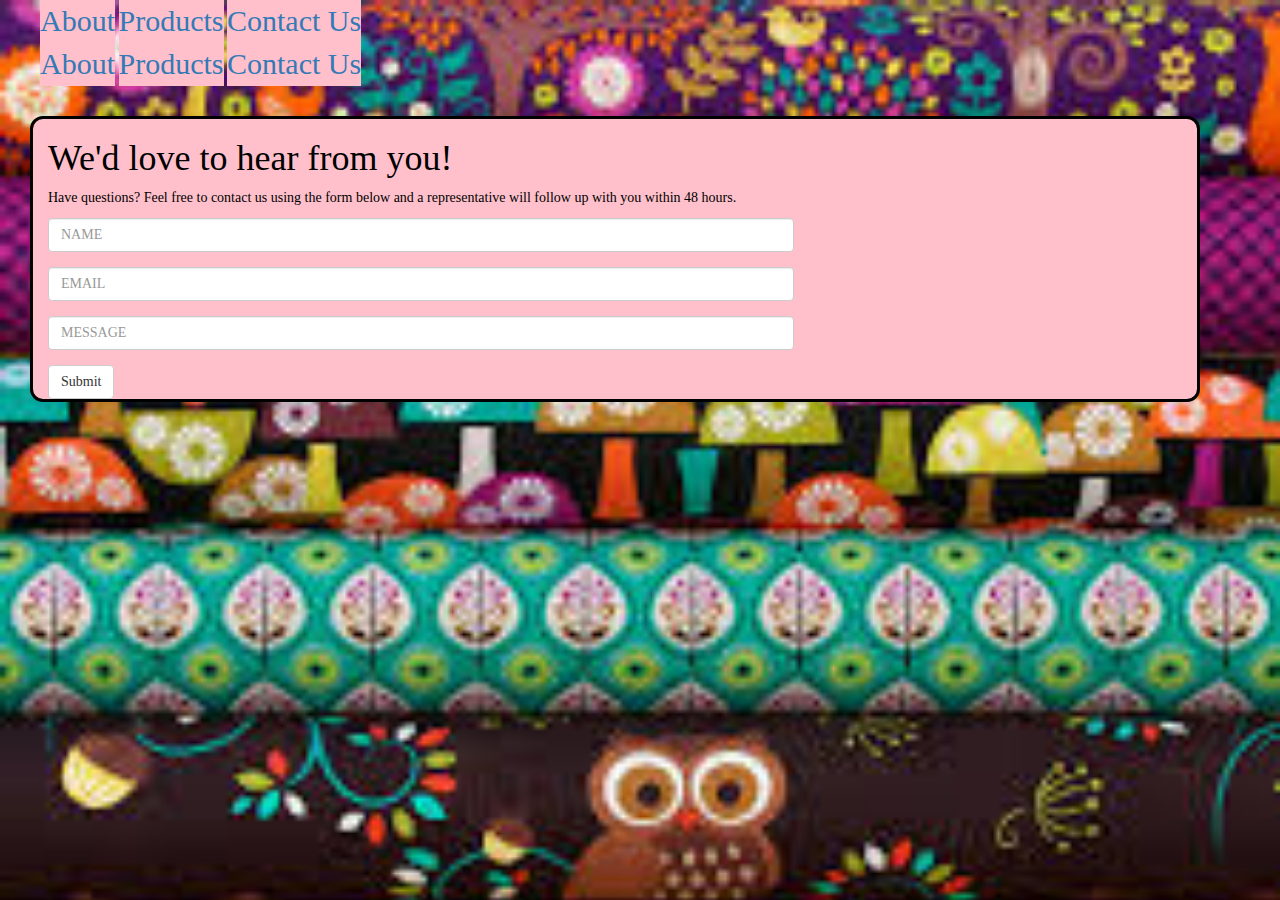
<file: contact.html>
<!DOCTYPE html>
<html lang="en">
<head>
  <title>contact us</title>
  <meta charset="utf-8">
  <meta name="viewport" content="width=device-width, initial-scale=1">
  <link rel="stylesheet" href="http://maxcdn.bootstrapcdn.com/bootstrap/3.3.5/css/bootstrap.min.css">
  <link rel="stylesheet" type="text/css" href="css/main.css">
  <script src="https://ajax.googleapis.com/ajax/libs/jquery/1.11.3/jquery.min.js"></script>
  <script src="http://maxcdn.bootstrapcdn.com/bootstrap/3.3.5/js/bootstrap.min.js"></script>
</head>

<nav>

  <ul>
    <li>
      <a href="index.html">About</a>
    </li>
    <li>
      <a href="product.html">Products</a>
    </li>
    <li>
      <a href="#">Contact Us</a>
    </li>
  </ul>

    <ul>
        <li>
            <a href="index.html">About</a>
        </li>
        <li>
            <a href="product.html">Products</a>
        </li>
        <li>
            <a href="contact.html">Contact Us</a>
        </li>
    </ul>

</nav>

<!-- Tia: For the form I'm using Bootstrap. BS added the role="form" attribute which helps with accessibility. It’s good practice to add this in. A really good explaination of this can be found here: https://bootstrapbay.com/blog/working-bootstrap-contact-form/--> 

<body>
  <section>
    <div class="container sam">
      <h1>We'd love to hear from you!</h1>
      <p>
        Have questions? Feel free to contact us using the form   below and a representative will follow up with you within 48 hours.
      </p>

      <div  id="contact_form">
        <form id="contact" class="form-horizontal" role="form">
          <div class="form-group">  
            <div class="col-sm-8">
              <input id="name" name="name" type="text" placeholder="NAME" class="form-control">
            </div>
          </div>

          <div class="form-group">  
            <div class="col-sm-8">
              <input id="email" name="email" type="email" placeholder="EMAIL" class="form-control">
            </div> 
          </div>

          <div class="form-group">  
            <div class="col-sm-8">
              <input class="form-control" id="message" name="message" placeholder="MESSAGE">
            </input>
          </div>
        </div>

        <a href="contact_ty.html" class="btn btn-default" role="button">Submit</a>
        <br>
      </form>
    </div>
</section>

</body>
</html>
</file>
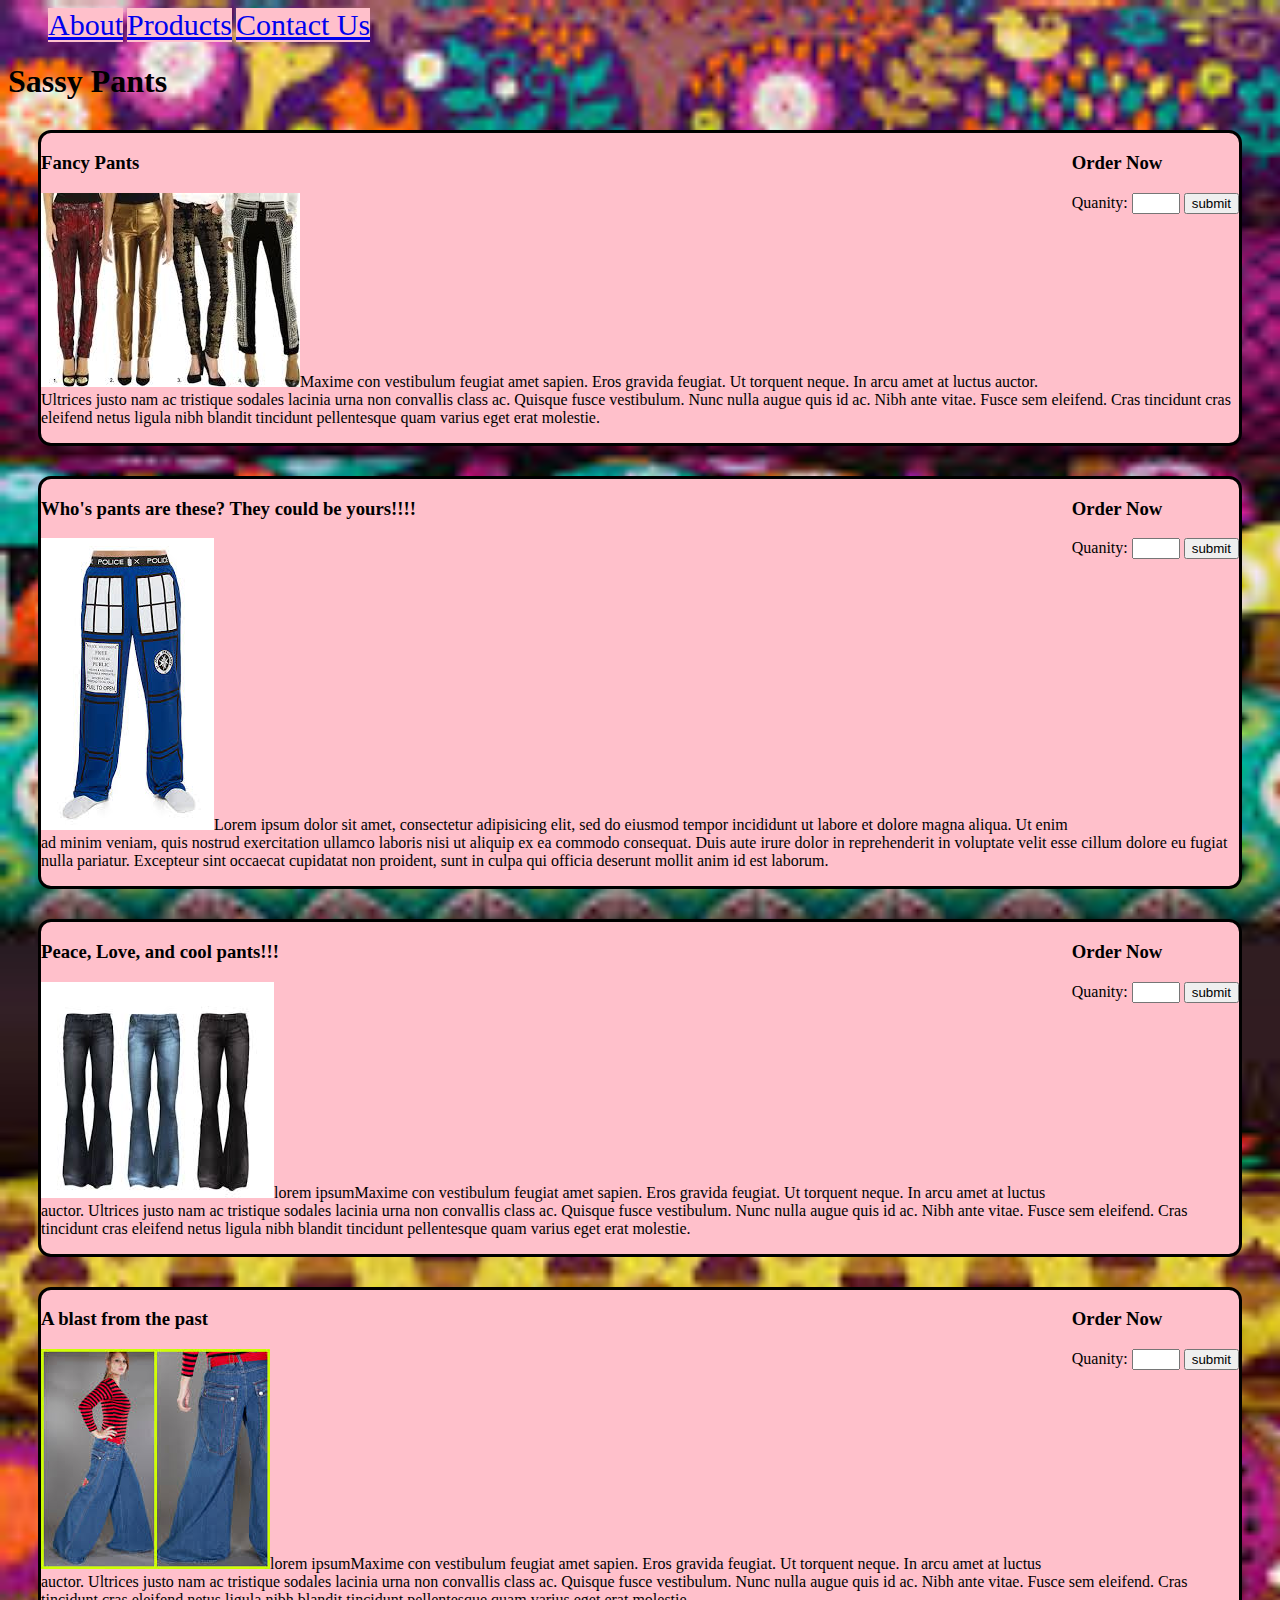
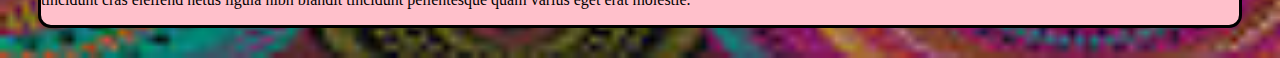
<file: product.html>
<!DOCTYPE html>
<html>

<head>
	<title>
</title>
<link rel="stylesheet" type="text/css" href="main/main.css">
</head>

<nav>
	<ul>
		<li>
			<a href="index.html">About</a>
		</li>
		<li>
			<a href="product.html">Products</a>
		</li>
		<li>
			<a href="contact.html">Contact Us</a>
		</li>
	</ul>
</nav>

<body>
	<h1>Sassy Pants</h1>
	<div class="sam">
		<div id="float">
			<form>
			<h3>Order Now</h3>
				Quanity:
				<input type="number" name"quantity" min="1" max="5">
				<button>submit</button>
			</form>
		</div>
		<h3>Fancy Pants</h3>
	<p><img src="images/fancy.jpeg">Maxime con vestibulum feugiat amet sapien. Eros gravida feugiat. Ut torquent neque. In arcu amet at luctus auctor. Ultrices justo nam ac tristique sodales lacinia urna non convallis class ac. Quisque fusce vestibulum. Nunc nulla augue quis id ac. Nibh ante vitae. Fusce sem eleifend. Cras tincidunt cras eleifend netus ligula nibh blandit tincidunt pellentesque quam varius eget erat molestie.
</p>
</div>
<div class="sam">
	<div id="float">
		<form>
			<h3>Order Now</h3>
				Quanity:
				<input type="number" name"quantity" min="1" max="5">
				<button>submit</button>
			</form>
		</div>
	<h3>Who's pants are these? They could be yours!!!!</h3>
	
<p><img src="images/tardis.jpeg">Lorem ipsum dolor sit amet, consectetur adipisicing elit, sed do eiusmod
tempor incididunt ut labore et dolore magna aliqua. Ut enim ad minim veniam,
quis nostrud exercitation ullamco laboris nisi ut aliquip ex ea commodo
consequat. Duis aute irure dolor in reprehenderit in voluptate velit esse
cillum dolore eu fugiat nulla pariatur. Excepteur sint occaecat cupidatat non
proident, sunt in culpa qui officia deserunt mollit anim id est laborum.</p>
</div>
<div class="sam">
	<div id="float">
		<form>
			<h3>Order Now</h3>
				Quanity:
				<input type="number" name"quantity" min="1" max="5">
				<button>submit</button>
			</form>
		</div>
	<h3>Peace, Love, and cool pants!!!</h3>
	

<p><img src="images/bell.jpeg">lorem ipsumMaxime con vestibulum feugiat amet sapien. Eros gravida feugiat. Ut torquent neque. In arcu amet at luctus auctor. Ultrices justo nam ac tristique sodales lacinia urna non convallis class ac. Quisque fusce vestibulum. Nunc nulla augue quis id ac. Nibh ante vitae. Fusce sem eleifend. Cras tincidunt cras eleifend netus ligula nibh blandit tincidunt pellentesque quam varius eget erat molestie.
</p>
</div>
<div class="notice">
	<div id="float">
		<form>
			<h3>Order Now</h3>
				Quanity:
				<input type="number" name"quantity" min="1" max="5">
				<button>submit</button>
			</form>
		</div>
	<h3>A blast from the past</h3>
	
	
<p><img src="images/jnco.jpeg">lorem ipsumMaxime con vestibulum feugiat amet sapien. Eros gravida feugiat. Ut torquent neque. In arcu amet at luctus auctor. Ultrices justo nam ac tristique sodales lacinia urna non convallis class ac. Quisque fusce vestibulum. Nunc nulla augue quis id ac. Nibh ante vitae. Fusce sem eleifend. Cras tincidunt cras eleifend netus ligula nibh blandit tincidunt pellentesque quam varius eget erat molestie.
	</p>
</div>


</body>
</html>
</file>
<file: css/main.css>
nav ul {
  margin: 0px; }
nav li {
  display: inline-block;
  font-size: 30px;
  background-color: pink;
  font-family: zapf chancery, cursive; }

.sam, .notice {
  -webkit-border-radius: 13px;
  -webkit-border: 3px solid black;
  -moz-border-radius: 13px;
  -moz-border-radius: 3px, solid black;
  -ms-border-radius: 13px;
  -ms-border: 3px solid black;
  -o-border-radius: 13px;
  -o-border: 3px solid black;
  border-radius: 13px;
  border: 3px solid black;
  margin: 30px;
  background-color: pink;
  background-opacity: 0.2; }

#float {
  float: right; }

#box {
  margin: 30px;
  background-color: #ffffff;
  border: 10px solid black;
  background-color: pink;
  background-opacity: 0.4; }

body {
  background: url("../images/owl.jpeg") no-repeat;
  -webkit-background-size: cover;
  -moz-background-size: cover;
  -o-background-size: cover;
  background-size: cover;
  color: black;
  font-family: zapf chancery, cursive; }

/*# sourceMappingURL=main.css.map */
</file>
<file: main/main.css>
nav ul {
  margin: 0px; }
nav li {
  display: inline-block;
  font-size: 30px;
  background-color: pink;
  font-family: zapf chancery, cursive; }

.sam, .notice {
  -webkit-border-radius: 13px;
  -webkit-border: 3px solid black;
  -moz-border-radius: 13px;
  -moz-border-radius: 3px, solid black;
  -ms-border-radius: 13px;
  -ms-border: 3px solid black;
  -o-border-radius: 13px;
  -o-border: 3px solid black;
  border-radius: 13px;
  border: 3px solid black;
  margin: 30px;
  background-color: pink;
  background-opacity: 0.2; }

#float {
  float: right; }

#box {
  margin: 30px;
  background-color: #ffffff;
  border: 10px solid black;
  background-color: pink;
  background-opacity: 0.4; }

body {
  background: url("../images/owl.jpeg") no-repeat;
  -webkit-background-size: cover;
  -moz-background-size: cover;
  -o-background-size: cover;
  background-size: cover;
  color: black;
  font-family: zapf chancery, cursive; }

#container {
  font-size: 60pt;
  font-family: arial; }

/*# sourceMappingURL=main.css.map */
</file>
